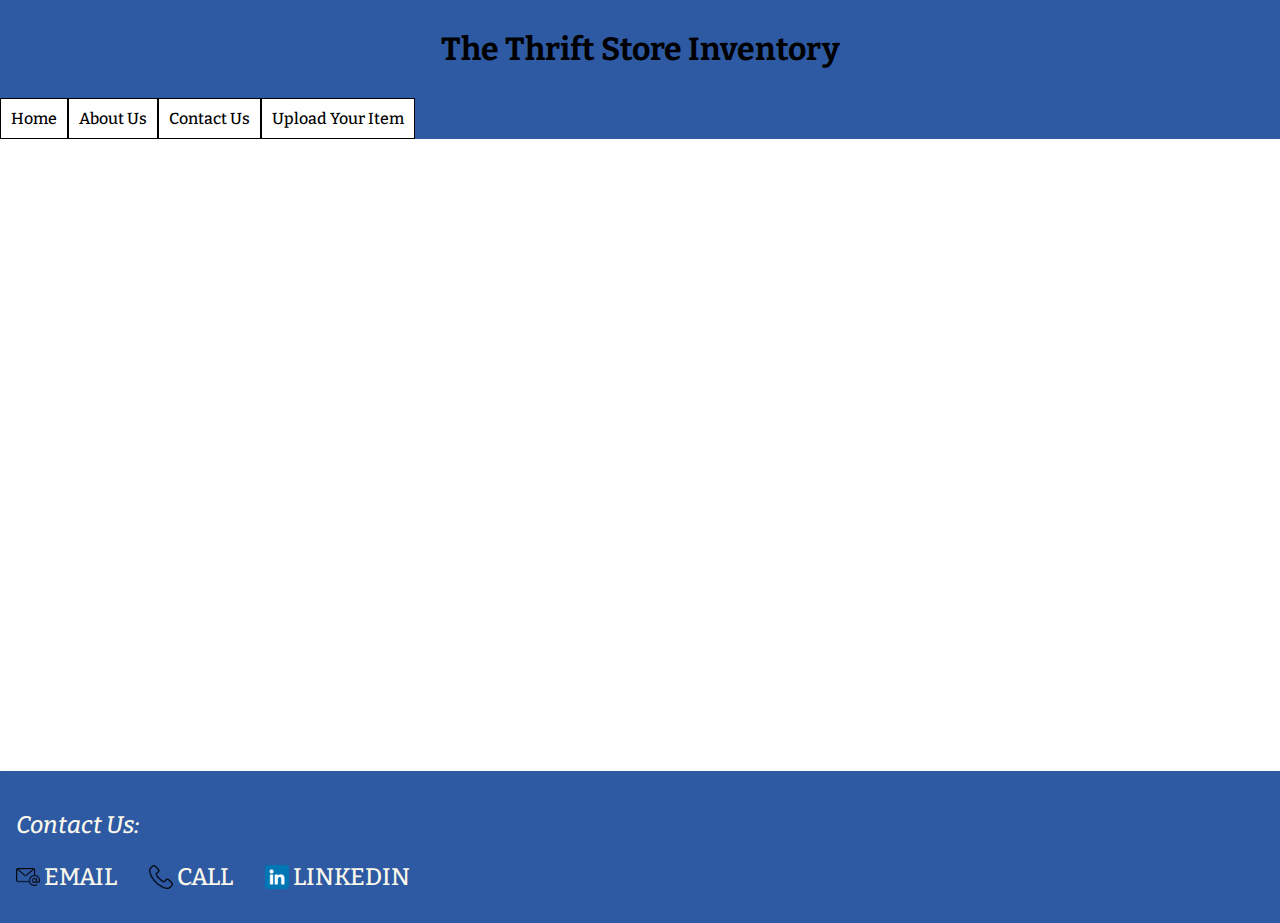
<file: index.html>
<!DOCTYPE html>
<html lang="en">
  <head>
    <meta charset="UTF-8" />
    <meta name="viewport" content="width=device-width, initial-scale=1.0" />
    <title>The Thrift Store</title>
    <link rel="stylesheet" href="./styles.css" />
    <link rel="icon" type="image/x-icon" href="./assets/thrift-shop.png" />
    <script src="./index.js" defer></script>
  </head>
  <body>
    <header>
      <h1>The Thrift Store Inventory</h1>
      <nav class="nav-bar">
        <div class="nav-item">Home</div>
        <a href="./about-us.html"><div class="nav-item">About Us</div></a>
        <div
          class="nav-item"
          onclick="javascript: document.body.scrollIntoView(false);"
        >
          Contact Us
        </div>
        <div class="nav-item" onclick="openForm()">Upload Your Item</div>
      </nav>
    </header>
    <main id="main"></main>
    <aside>
      <div id="form" class="overlay">
        <a href="javascript:void(0)" class="close-btn">&times;</a>
        <fieldset>
          <legend>Your Item</legend>
          <form id="item-form">
            <div class="form-inputs">
              <label for="name-input">Name</label>
              <input id="name-input" type="text" name="Item Name" required />
            </div>
            <div class="form-inputs">
              <label for="description-input">Description</label>
              <textarea id="description-input" required></textarea>
            </div>
            <div class="form-inputs">
              <label for="img-input">Image(s) Url</label>
              <input id="img-input" type="text" name="img" required />
            </div>
            <div class="form-inputs">
              <label for="price-input">Price</label>
              <input id="price-input" type="text" name="price" required />
            </div>
            <div class="form-inputs">
              <label for="condition-input">Condition</label>
              <select id="condition-input">
                <option value="New">New</option>
                <option value="Like New">Like New</option>
                <option value="Used">Used</option>
                <option value="Damaged">Damaged</option>
              </select>
            </div>
            <input type="reset" value="Reset" id="form-reset" />
            <input type="submit" value="Upload" id="upload" />
          </form>
          <div class="error"></div>
        </fieldset>
      </div>
    </aside>
    <aside>
      <div id="popup">
        <div id="popup-bin">
          <p>Are you sure you want to remove?</p>
          <button class="cancel btn">Cancel</button>
          <button class="make-sure-del btn">Remove</button>
        </div>
      </div>
    </aside>
    <aside>
      <div id="edit-form-div" class="overlay">
        <a href="javascript:void(0)" class="close-edit-btn">&times;</a>
        <fieldset>
          <legend>Edit Item</legend>
          <form id="edit-form">
            <div class="form-inputs">
              <label for="edit-title-input">Title</label>
              <input id="edit-title-input" type="text" name="title" />
            </div>

            <div class="form-inputs">
              <label for="edit-description-input">Description</label>
              <textarea id="edit-description-input" required></textarea>
            </div>

            <div class="form-inputs">
              <label for="edit-img-input">Image(s) Url</label>
              <input id="edit-img-input" type="text" name="img" />
            </div>

            <div class="form-inputs">
              <label for="edit-price-input">Price</label>
              <input id="edit-price-input" type="text" name="price" />
            </div>

            <div class="form-inputs">
              <label for="edit-condition-input">Condition</label>
              <select id="edit-condition-input">
                <option value="New">New</option>
                <option value="Like New">Like New</option>
                <option value="Used">Used</option>
                <option value="Damaged">Damaged</option>
              </select>
            </div>

            <input type="submit" value="Save" id="upload" />
          </form>
          <div class="error"></div>
        </fieldset>
      </div>
    </aside>
    <footer>
      <p class="subtitle">Contact Us:</p>
      <ul>
        <li>
          <img class="icon email" src="./assets/email.png" alt="email icon" /><a
            href="mailto:abdelrahman.s2003@icloud.com"
            target="_blank"
            ><span>Email</span></a
          >
        </li>
        <li>
          <img
            class="icon telephone"
            src="./assets/telephone.png"
            alt="telephone icon"
          /><a href="tel:631-485-7394" target="_blank"><span>Call</span></a>
        </li>
        <li>
          <img
            class="icon linkedin"
            src="./assets/linkedin.png"
            alt="linked in icon"
          /><a
            href="https://www.linkedin.com/in/abdelsayedahmed/"
            target="_blank"
            ><span>LinkedIn</span></a
          >
        </li>
      </ul>
    </footer>
  </body>
</html>
</file>
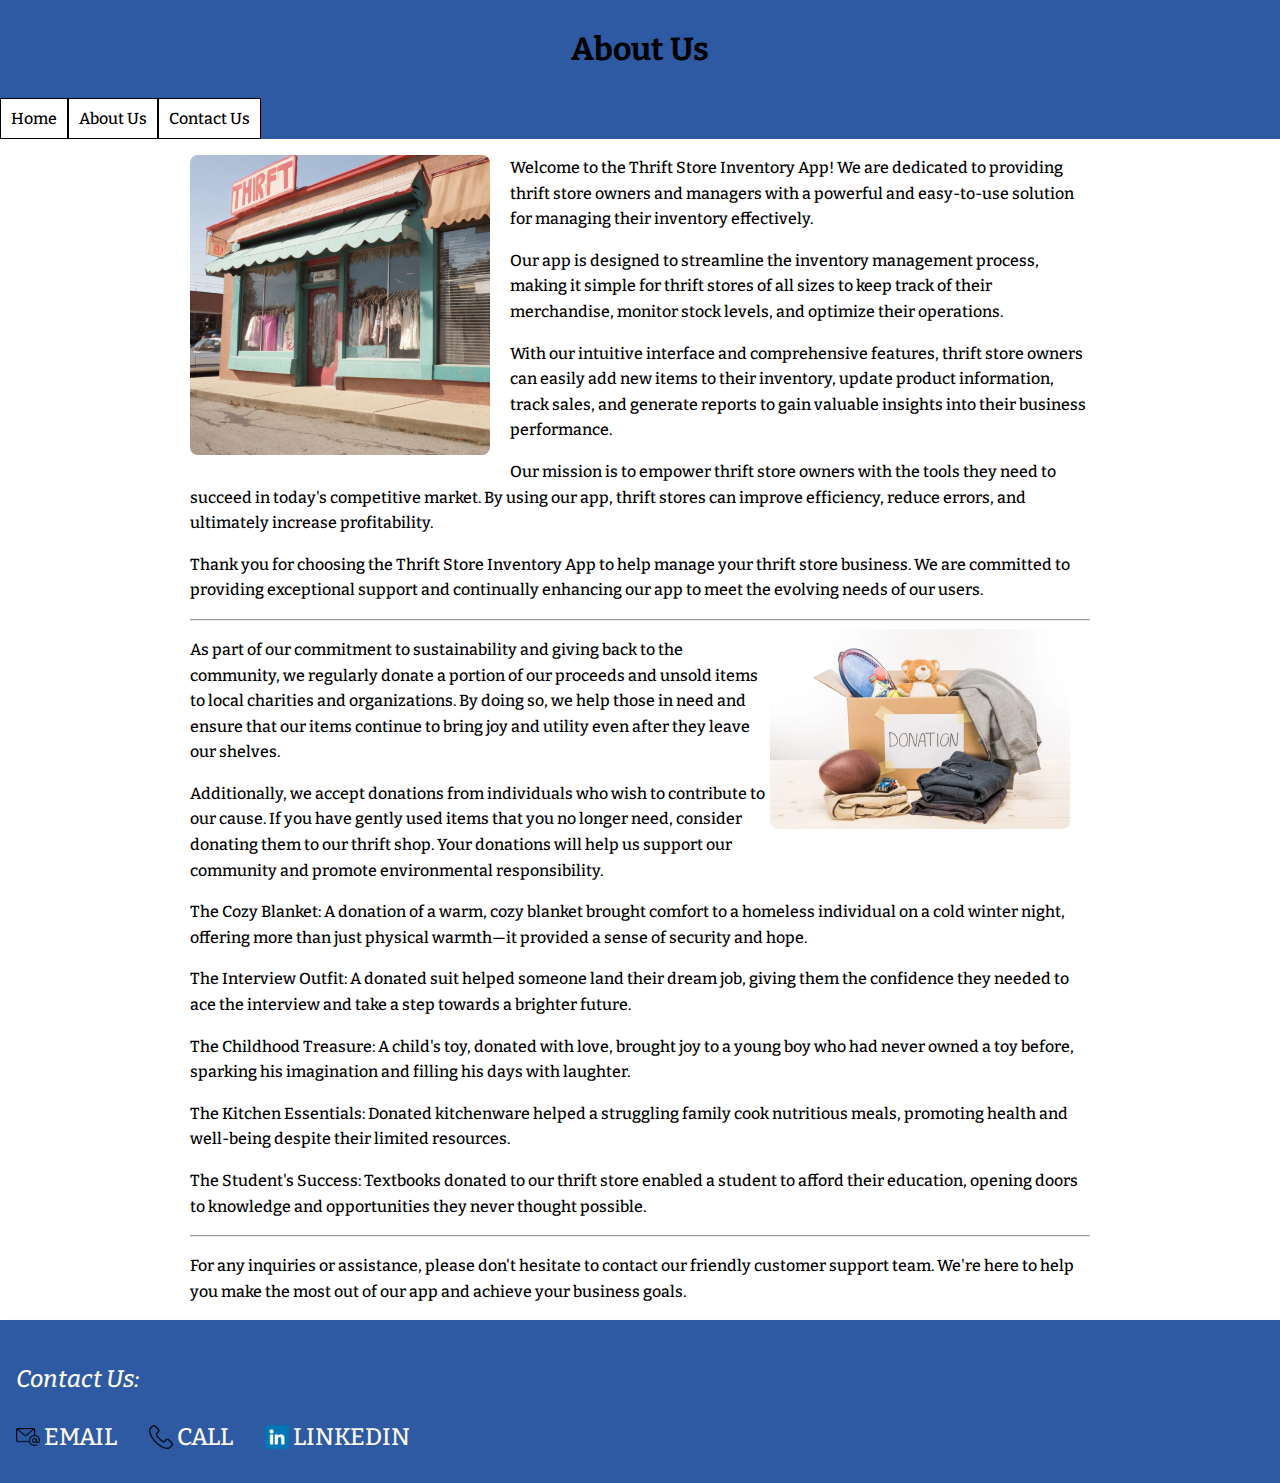
<file: about-us.html>
<!DOCTYPE html>
<html lang="en">
  <head>
    <meta charset="UTF-8" />
    <meta name="viewport" content="width=device-width, initial-scale=1.0" />
    <title>About Us</title>
    <link rel="stylesheet" href="./about-us-styles.css" />
    <link rel="icon" type="image/x-icon" href="./assets/group.png" />
    <script src="./index.js" defer></script>
  </head>
  <body>
    <header>
      <h1>About Us</h1>
      <nav class="nav-bar">
        <a href="./index.html"><div class="nav-item">Home</div></a>
        <a href="./about-us.html"><div class="nav-item">About Us</div></a>
        <div
          class="nav-item"
          onclick="javascript: document.body.scrollIntoView(false);"
        >
          Contact Us
        </div>
      </nav>
    </header>
    <body>
      <div class="container">
        <div class="about-img">
            <img src="./assets/thrift-store.png" alt="image of Thrift Shop">
        </div>
        <p>Welcome to the Thrift Store Inventory App! We are dedicated to providing thrift store owners and managers with a powerful and easy-to-use solution for managing their inventory effectively.</p>
        <p>Our app is designed to streamline the inventory management process, making it simple for thrift stores of all sizes to keep track of their merchandise, monitor stock levels, and optimize their operations.</p>
        <p>With our intuitive interface and comprehensive features, thrift store owners can easily add new items to their inventory, update product information, track sales, and generate reports to gain valuable insights into their business performance.</p>
        <p>Our mission is to empower thrift store owners with the tools they need to succeed in today's competitive market. By using our app, thrift stores can improve efficiency, reduce errors, and ultimately increase profitability.</p>
        <p>Thank you for choosing the Thrift Store Inventory App to help manage your thrift store business. We are committed to providing exceptional support and continually enhancing our app to meet the evolving needs of our users.</p>
        <hr/>
        <div class="dono-img">
          <img src="./assets/donation.png" alt="image of donations">
        </div>
        <p>As part of our commitment to sustainability and giving back to the community, we regularly donate a portion of our proceeds and unsold items to local charities and organizations. By doing so, we help those in need and ensure that our items continue to bring joy and utility even after they leave our shelves.</p>
        <p>Additionally, we accept donations from individuals who wish to contribute to our cause. If you have gently used items that you no longer need, consider donating them to our thrift shop. Your donations will help us support our community and promote environmental responsibility.</p>
        <p>The Cozy Blanket: A donation of a warm, cozy blanket brought comfort to a homeless individual on a cold winter night, offering more than just physical warmth—it provided a sense of security and hope.</p>
        <p>The Interview Outfit: A donated suit helped someone land their dream job, giving them the confidence they needed to ace the interview and take a step towards a brighter future.</p>
        <p>The Childhood Treasure: A child's toy, donated with love, brought joy to a young boy who had never owned a toy before, sparking his imagination and filling his days with laughter.</p>
        <p>The Kitchen Essentials: Donated kitchenware helped a struggling family cook nutritious meals, promoting health and well-being despite their limited resources.</p>
        <p>The Student's Success: Textbooks donated to our thrift store enabled a student to afford their education, opening doors to knowledge and opportunities they never thought possible.</p>
        <hr/>
        <p>For any inquiries or assistance, please don't hesitate to contact our friendly customer support team. We're here to help you make the most out of our app and achieve your business goals.</p>
    </div>
    </body>
    <footer>
        <p class="subtitle">Contact Us:</p>
        <ul>
          <li>
            <img class="icon email" src="./assets/email.png" alt="email icon" /><a
              href="mailto:abdelrahman.s2003@icloud.com"
              target="_blank"
              ><span>Email</span></a
            >
          </li>
          <li>
            <img
              class="icon telephone"
              src="./assets/telephone.png"
              alt="telephone icon"
            /><a href="tel:631-485-7394" target="_blank"><span>Call</span></a>
          </li>
          <li>
            <img
              class="icon linkedin"
              src="./assets/linkedin.png"
              alt="linked in icon"
            /><a
              href="https://www.linkedin.com/in/abdelsayedahmed/"
              target="_blank"
              ><span>LinkedIn</span></a
            >
          </li>
        </ul>
      </footer>
  </body>
</html>
</file>
<file: styles.css>
@import url('https://fonts.googleapis.com/css2?family=Bitter:ital,wght@0,100..900;1,100..900&display=swap');

body {
    margin: 0px;
    font-family: Bitter;
    font-weight: 500;
    z-index: 0;
}

img { 
    font-weight: 600;
    line-height: 2; 
    text-align: center;
    top: 0; bottom: 0; left: 0; right: 0;
    width: auto;
    margin: 10px;
    height: auto;
    display: block;
    position: relative;
}
  
img:before { 
    content: "We're sorry, the link below is broken :(";
    display: block;
    margin-bottom: 10px;
}
  
img:after { 
    content: "(url: " attr(src) ")";
    display: block;
    font-size: 12px;
}

header {
    margin: 0px;
    text-align: center;
    background-color: #2e59a3;
}

h1 {
    margin: 0;
    padding: 30px;
}

a {
    text-decoration: none;
    color: black;
}

.nav-bar {
    display: flex;
    width: 100%;
}

.nav-item {
    background-color: white;
    padding: 10px;
    border: 1px solid black;
}

.nav-item:hover {
    color: white;
    background-color: black;
    padding: 10px;
    border: 1px solid black;
    cursor: pointer;
}

#main {
    margin: 1em;
    display: flex;
    flex-wrap: wrap;
    justify-content: space-between;
    min-height: 600px;
}

.uploaded-item {
    width: 49%;
    height: 270px;
    margin-bottom: 0.5em;
    display: grid;
    grid-template-columns: 1fr 3fr;
    border: 2px solid black;
    border-radius: 7px;
}

.uploaded-image {
    display: block;
    top: 0; bottom: 0; left: 0; right: 0;
    width: 250px;
    height: 250px;
    max-height: 500px;
    margin: 10px;
    border: 1px solid grey;
}

.uploaded-card {
    display: grid;
    grid-template-rows: 10% 60% 10% 10%;
    height: 250px;
    gap: 10px;

    .uploaded-title {
        grid-row: 1;
    }
    .uploaded-description {
        grid-row: 2;
        overflow: auto;
    }
    .container {
        grid-row: 3;
    }
    .edit-del-btn {
        grid-row: 4;
    }
}

.edit-del-btn {
    bottom: 0;
    text-align: right;
    margin: 10px;
}

.btn {
    border: none;
    border-radius: 5px;
    padding: 5px 12px;
    color: white;
    background-color: #919191;
    margin-left: 7px;
}

.btn:hover {
    background-color: #808080;
    cursor: pointer;
}

.del, .make-sure-del {
    background-color: #eb5757;
}

.del:hover, .make-sure-del:hover {
    background-color: red;
    cursor: pointer;
}

.overlay, #popup { 
  height: 100%;
  width: 0;
  position: fixed;
  z-index: 1;
  top: 0;
  left: 0;
  background-color: rgb(0,0,0);
  background-color: rgba(0,0,0, 0.9);
  overflow-x: hidden;
  transition: 0.5s;
}

.close-btn, .close-edit-btn {
    padding: 8px;
    text-decoration: none;
    font-size: 36px;
    color: #818181;
    display: block;
    transition: 0.3s;
}
  
.close-btn:hover, .close-edit-btn:hover {
    color: #f1f1f1;
}

.overlay .close-btn, .close-edit-btn {
  position: absolute;
  top: 20px;
  right: 45px;
  font-size: 60px;
}

#popup-bin {
    text-align: center;
    font-size: 40px;
    border: 2px solid orangered;
    border-radius: 15px;
    margin: auto;
    position: absolute;
    top: 0; left: 0; bottom: 0; right: 0;
    background-color: white;
    width: 30%;
    height: 30%;
    overflow: auto;
}

fieldset {
    border: 2px solid black;
    border-radius: 5px;
    margin: auto;
    position: absolute;
    top: 0; left: 0; bottom: 0; right: 0;
    background-color: white;
    width: 65%;
    height: 65%;
    overflow: auto;
}

legend {
    border: 2px solid black;
    border-radius: 5px;
    background-color: white;
    text-align: center;
    padding: 10px;
}

.form-inputs {
    display: flex;
    flex-direction: column;
    margin: 20px 0px 20px;
}

#form-reset,
#upload {
  border: 0;
  border-radius: 6px;
  padding: 7px 45px;
  margin-right: 3px;
}

#upload:hover,
#form-reset:hover {
  background-color: #0b6396;
  cursor: pointer;
}

input[type="submit"] {
  background-color: #1296e3;
  font-weight: bold;
}

input[type="reset"] {
  background-color: #cacccf;
  font-weight: bold;
}

.error {
    display: none;
    color: red;
}

footer {
    background-color: #2e59a3;
    padding: 1em 1em;
    box-shadow: 2px 2px 10px #f1f6f9;
}

footer ul {
    list-style: none;
    padding: 0;
    display: flex;
}
  
footer li {
    margin-right: 2em;
    display: flex;
    align-items: center;
}

footer a {
    text-decoration: none;
}
  
footer a:hover,
footer a:focus {
    color: #fd5f00;
}

.icon {
    margin: 0;
    width: 1.5em;
    margin-right: 0.25em;
}

footer a{
    font-size: 1.5em;
    color: #f9f8eb;
    text-transform: uppercase;
}

.subtitle{
    font-size: 1.5rem;
    color: #f9f8eb;
    font-style: italic;
}
</file>
<file: about-us-styles.css>
@import url('https://fonts.googleapis.com/css2?family=Bitter:ital,wght@0,100..900;1,100..900&display=swap');

body {
    margin: 0px;
    font-family: Bitter;
    font-weight: 500;
    z-index: 0;
}

header {
    margin: 0px;
    text-align: center;
    background-color: #2e59a3;
}

h1 {
    margin: 0;
    padding: 30px;
}

a {
    text-decoration: none;
    color: black;
}

.nav-bar { 
    display: flex;
    width: 100%;
}

.nav-item {
    background-color: white;
    padding: 10px;
    border: 1px solid black;
}

.nav-item:hover {
    color: white;
    background-color: black;
    padding: 10px;
    border: 1px solid black;
    cursor: pointer;
}

p {
    line-height: 1.6;
}
.container {
    max-width: 900px;
    margin: 0 auto;
}
.about-img {
    float: left;
    margin-right: 20px;
}
.about-img img {
    max-width: 300px;
    border-radius: 8px;
}
.dono-img {
    float: right;
    margin-right: 20px;
}
.dono-img img {
    max-width: 300px;
    border-radius: 8px;
}
@media (max-width: 768px) {
    .about-img {
        float: none;
        margin-bottom: 20px;
    }
}

footer {
    background-color: #2e59a3;
    padding: 1em 1em;
    box-shadow: 2px 2px 10px #f1f6f9;
}

footer ul {
    list-style: none;
    padding: 0;
    display: flex;
}
  
footer li {
    margin-right: 2em;
    display: flex;
    align-items: center;
}

footer a {
    text-decoration: none;
}
  
footer a:hover,
footer a:focus {
    color: #fd5f00;
}

.icon {
    margin: 0;
    width: 1.5em;
    margin-right: 0.25em;
}

footer a{
    font-size: 1.5em;
    color: #f9f8eb;
    text-transform: uppercase;
}

.subtitle{
    font-size: 1.5rem;
    color: #f9f8eb;
    font-style: italic;
}
</file>
